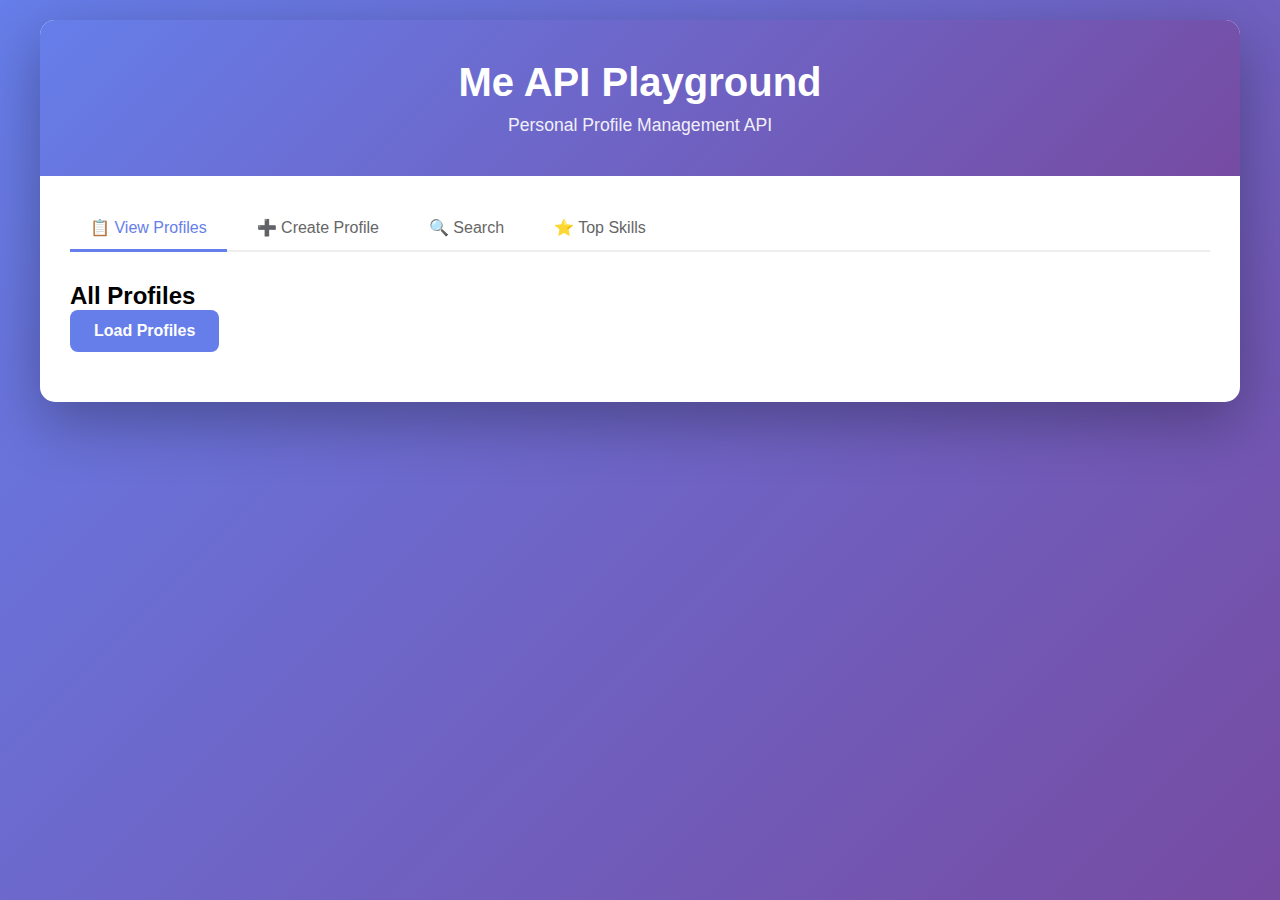
<file: frontend1/index.html>
<!DOCTYPE html>
<html lang="en">
<head>
    <meta charset="UTF-8">
    <meta name="viewport" content="width=device-width, initial-scale=1.0">
    <title>Me API Playground - Profile Management</title>
    <link rel="stylesheet" href="style.css">
</head>
<body>
    <div class="container">
        <header>
            <h1> Me API Playground</h1>
            <p>Personal Profile Management API</p>
        </header>

        <div class="content">
            <!-- Tabs Navigation -->
            <div class="tabs">
                <button class="tab-btn active" data-tab="view">📋 View Profiles</button>
                <button class="tab-btn" data-tab="create">➕ Create Profile</button>
                <button class="tab-btn" data-tab="search">🔍 Search</button>
                <button class="tab-btn" data-tab="skills">⭐ Top Skills</button>
            </div>

            <!-- Tab 1: View All Profiles -->
            <div id="view" class="tab-content active">
                <h2>All Profiles</h2>
                <button class="btn btn-primary" onclick="fetchAllProfiles()">Load Profiles</button>
                <div id="profilesList" class="profiles-grid"></div>
            </div>

            <!-- Tab 2: Create Profile -->
            <div id="create" class="tab-content">
                <h2>Create New Profile</h2>
                <form id="createForm" onsubmit="createProfile(event)">
                    <input type="text" id="name" placeholder="Full Name" required>
                    <input type="email" id="email" placeholder="Email" required>
                    <input type="tel" id="phone" placeholder="Phone" required>
                    <textarea id="bio" placeholder="Bio" required rows="3"></textarea>
                    <input type="text" id="skills" placeholder="Skills (comma-separated)" required>
                    <button type="submit" class="btn btn-success">Create Profile</button>
                </form>
                <div id="createMessage" class="message"></div>
            </div>

            <!-- Tab 3: Search Profiles -->
            <div id="search" class="tab-content">
                <h2>Search Profiles</h2>
                <div class="search-box">
                    <input type="text" id="searchQuery" placeholder="Search by name, email, or skills...">
                    <button class="btn btn-primary" onclick="searchProfiles()">Search</button>
                </div>
                <div id="searchResults" class="profiles-grid"></div>
            </div>

            <!-- Tab 4: Top Skills -->
            <div id="skill" class="tab-content">
                <h2>Top Skills</h2>
                <div class="skills-controls">
                    <label for="skillsLimit">Limit:</label>
                    <input type="number" id="skillsLimit" value="10" min="1" max="100">
                    <button class="btn btn-primary" onclick="getTopSkills()">Get Top Skills</button>
                </div>
                <div id="skillsList" class="skills-list"></div>
            </div>
        </div>

        <!-- Profile Detail Modal -->
        <div id="detailModal" class="modal">
            <div class="modal-content">
                <span class="close" onclick="closeModal()">&times;</span>
                <div id="detailContent"></div>
                <div class="modal-actions">
                    <button class="btn btn-info" onclick="editMode()">✏️ Edit</button>
                    <button class="btn btn-danger" onclick="deleteProfile()">🗑️ Delete</button>
                </div>
            </div>
        </div>

        <!-- Edit Modal -->
        <div id="editModal" class="modal">
            <div class="modal-content">
                <span class="close" onclick="closeEditModal()">&times;</span>
                <h2>Edit Profile</h2>
                <form id="editForm" onsubmit="updateProfile(event)">
                    <input type="hidden" id="editId">
                    <input type="text" id="editName" placeholder="Name" required>
                    <input type="tel" id="editPhone" placeholder="Phone" required>
                    <textarea id="editBio" placeholder="Bio" required rows="3"></textarea>
                    <input type="text" id="editSkills" placeholder="Skills (comma-separated)" required>
                    <button type="submit" class="btn btn-success">Update Profile</button>
                </form>
            </div>
        </div>
    </div>

    <script src="script.js"></script>
</body>
</html>
</file>
<file: frontend1/style.css>
* {
    margin: 0;
    padding: 0;
    box-sizing: border-box;
}

body {
    font-family: 'Segoe UI', Tahoma, Geneva, Verdana, sans-serif;
    background: linear-gradient(135deg, #667eea 0%, #764ba2 100%);
    min-height: 100vh;
    padding: 20px;
}

.container {
    max-width: 1200px;
    margin: 0 auto;
    background: white;
    border-radius: 15px;
    box-shadow: 0 20px 60px rgba(0, 0, 0, 0.3);
    overflow: hidden;
}

header {
    background: linear-gradient(135deg, #667eea 0%, #764ba2 100%);
    color: white;
    padding: 40px 20px;
    text-align: center;
}

header h1 {
    font-size: 2.5em;
    margin-bottom: 10px;
}

header p {
    font-size: 1.1em;
    opacity: 0.9;
}

.content {
    padding: 30px;
}

/* Tabs */
.tabs {
    display: flex;
    gap: 10px;
    margin-bottom: 30px;
    border-bottom: 2px solid #eee;
    flex-wrap: wrap;
}

.tab-btn {
    padding: 12px 20px;
    border: none;
    background: none;
    cursor: pointer;
    font-size: 1em;
    font-weight: 500;
    color: #666;
    transition: all 0.3s ease;
    border-bottom: 3px solid transparent;
    margin-bottom: -2px;
}

.tab-btn:hover {
    color: #667eea;
}

.tab-btn.active {
    color: #667eea;
    border-bottom-color: #667eea;
}

.tab-content {
    display: none;
    animation: fadeIn 0.3s ease;
}

.tab-content.active {
    display: block;
}

@keyframes fadeIn {
    from {
        opacity: 0;
        transform: translateY(10px);
    }
    to {
        opacity: 1;
        transform: translateY(0);
    }
}

/* Forms */
form {
    display: flex;
    flex-direction: column;
    gap: 15px;
    max-width: 500px;
    margin: 20px 0;
}

input, textarea {
    padding: 12px;
    border: 2px solid #eee;
    border-radius: 8px;
    font-size: 1em;
    font-family: inherit;
    transition: border-color 0.3s ease;
}

input:focus, textarea:focus {
    outline: none;
    border-color: #667eea;
    box-shadow: 0 0 0 3px rgba(102, 126, 234, 0.1);
}

/* Buttons */
.btn {
    padding: 12px 24px;
    border: none;
    border-radius: 8px;
    font-size: 1em;
    font-weight: 600;
    cursor: pointer;
    transition: all 0.3s ease;
    display: inline-block;
}

.btn-primary {
    background: #667eea;
    color: white;
}

.btn-primary:hover {
    background: #5568d3;
    transform: translateY(-2px);
    box-shadow: 0 10px 20px rgba(102, 126, 234, 0.3);
}

.btn-success {
    background: #48bb78;
    color: white;
}

.btn-success:hover {
    background: #38a169;
    transform: translateY(-2px);
    box-shadow: 0 10px 20px rgba(72, 187, 120, 0.3);
}

.btn-info {
    background: #4299e1;
    color: white;
}

.btn-info:hover {
    background: #3182ce;
}

.btn-danger {
    background: #f56565;
    color: white;
}

.btn-danger:hover {
    background: #e53e3e;
}

/* Profiles Grid */
.profiles-grid {
    display: grid;
    grid-template-columns: repeat(auto-fill, minmax(300px, 1fr));
    gap: 20px;
    margin-top: 20px;
}

.profile-card {
    background: #f7fafc;
    border: 2px solid #eee;
    border-radius: 10px;
    padding: 20px;
    cursor: pointer;
    transition: all 0.3s ease;
}

.profile-card:hover {
    border-color: #667eea;
    box-shadow: 0 10px 25px rgba(102, 126, 234, 0.2);
    transform: translateY(-5px);
}

.profile-card h3 {
    color: #667eea;
    margin-bottom: 10px;
}

.profile-card p {
    color: #666;
    margin: 8px 0;
    font-size: 0.95em;
}

.profile-card .email {
    color: #4299e1;
    word-break: break-all;
}

.profile-card .skills {
    display: flex;
    flex-wrap: wrap;
    gap: 5px;
    margin-top: 10px;
}

.skill-badge {
    background: #667eea;
    color: white;
    padding: 4px 10px;
    border-radius: 20px;
    font-size: 0.85em;
}

/* Search Box */
.search-box {
    display: flex;
    gap: 10px;
    margin: 20px 0;
}

.search-box input {
    flex: 1;
    max-width: 500px;
}

/* Skills List */
.skills-controls {
    display: flex;
    gap: 10px;
    align-items: center;
    margin: 20px 0;
}

.skills-controls input {
    width: 100px;
}

.skills-list {
    display: grid;
    grid-template-columns: repeat(auto-fill, minmax(250px, 1fr));
    gap: 15px;
    margin-top: 20px;
}

.skill-item {
    background: linear-gradient(135deg, #667eea 0%, #764ba2 100%);
    color: white;
    padding: 20px;
    border-radius: 10px;
    text-align: center;
    box-shadow: 0 5px 15px rgba(102, 126, 234, 0.3);
}

.skill-item h3 {
    font-size: 1.5em;
    margin-bottom: 5px;
}

.skill-item p {
    font-size: 0.9em;
    opacity: 0.9;
}

/* Modal */
.modal {
    display: none;
    position: fixed;
    z-index: 1000;
    left: 0;
    top: 0;
    width: 100%;
    height: 100%;
    background-color: rgba(0, 0, 0, 0.5);
    animation: fadeIn 0.3s ease;
}

.modal-content {
    background-color: white;
    margin: 10% auto;
    padding: 30px;
    border-radius: 15px;
    width: 90%;
    max-width: 500px;
    box-shadow: 0 20px 60px rgba(0, 0, 0, 0.3);
    position: relative;
}

.close {
    position: absolute;
    right: 20px;
    top: 15px;
    font-size: 28px;
    font-weight: bold;
    color: #aaa;
    cursor: pointer;
    transition: color 0.3s ease;
}

.close:hover {
    color: #000;
}

.modal-content h2 {
    color: #667eea;
    margin-bottom: 20px;
}

.modal-detail {
    margin: 20px 0;
}

.modal-detail p {
    margin: 10px 0;
    color: #666;
}

.modal-detail label {
    font-weight: 600;
    color: #333;
}

.modal-actions {
    display: flex;
    gap: 10px;
    margin-top: 20px;
    justify-content: center;
}

/* Messages */
.message {
    padding: 15px;
    border-radius: 8px;
    margin-top: 20px;
    display: none;
}

.message.success {
    background: #c6f6d5;
    color: #22543d;
    border: 1px solid #9ae6b4;
    display: block;
}

.message.error {
    background: #fed7d7;
    color: #742a2a;
    border: 1px solid #fc8181;
    display: block;
}

/* Responsive */
@media (max-width: 768px) {
    header h1 {
        font-size: 1.8em;
    }

    .tabs {
        flex-direction: column;
    }

    .profiles-grid {
        grid-template-columns: 1fr;
    }

    .search-box {
        flex-direction: column;
    }

    .search-box input {
        max-width: 100%;
    }

    .modal-content {
        width: 95%;
        margin: 50% auto;
    }
}
</file>
